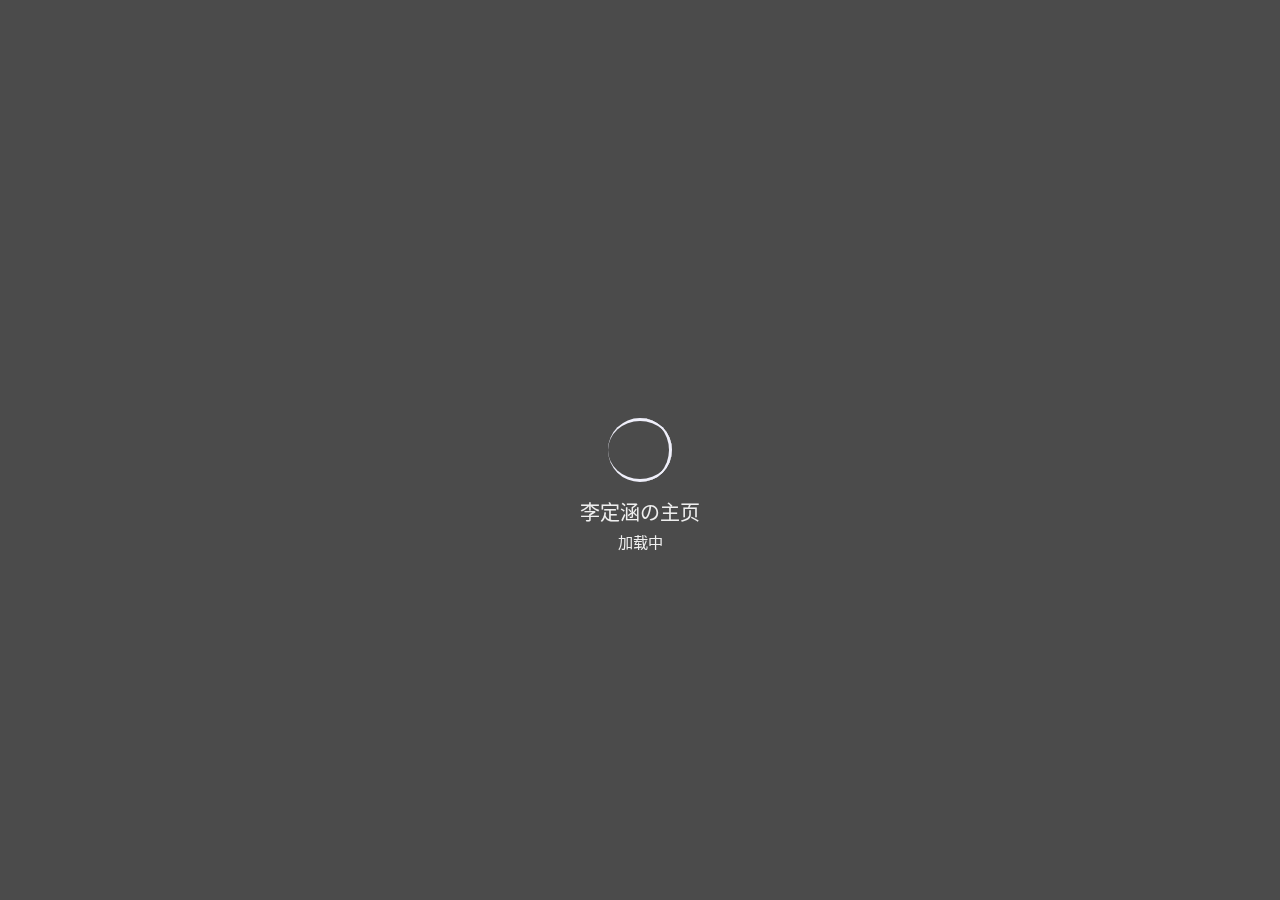
<file: index.html>
<!DOCTYPE html>
<html lang="zh-CN">

<head>
    <!-- 基础信息 -->
    <meta charset="utf-8">
    <meta http-equiv="Access-Control-Allow-Origin" content="*">
    <!-- 强制 HTTPS，若不需要可删除，但可能出现问题 -->
    <meta http-equiv="Content-Security-Policy" content="upgrade-insecure-requests">
    <meta name="renderer" content="webkit" />
    <meta http-equiv="X-UA-Compatible" content="IE=edge,chrome=1" />
    <meta name="force-rendering" content="webkit" />
    <meta name="viewport" content="width=device-width, initial-scale=1">
    <meta name="theme-color" content="#424242" />
    <title>李定涵の主页</title>
    <!-- jQuery -->
    <script src="https://lf9-cdn-tos.bytecdntp.com/cdn/expire-1-y/jquery/3.5.1/jquery.min.js"></script>
    <!-- HarmonyOS Sans -->
    <!-- 本站 CDN 已开启防盗链，非本站域名不可访问，请更改链接为下方内容，否则自定义字体将失效 -->
    <!-- https://s1.hdslb.com/bfs/static/jinkela/long/font/regular.css -->
    <link rel="stylesheet" href="https://cdn.imsyy.top/gh/imsyy/file/font/HarmonyOS_Sans/regular.min.css" />
    <!-- 引入样式 -->
    <link rel="stylesheet" type="text/css"
        href="https://lf9-cdn-tos.bytecdntp.com/cdn/expire-1-y/bootstrap/5.1.0/css/bootstrap.min.css">
    <link rel="stylesheet" type="text/css" href="./css/style.css">
    <link rel="stylesheet" type="text/css" href="./css/mobile.css">
    <link rel="stylesheet" type="text/css" href="./css/loading.css">
    <link rel="stylesheet" type="text/css" href="./css/animation.css">
    <link rel="icon" href="./favicon.ico">
    <link rel="apple-touch-icon" href="./img/icon/apple-touch-icon.png">
    <!-- Izitoast -->
    <link rel="stylesheet" href="https://lf3-cdn-tos.bytecdntp.com/cdn/expire-1-y/izitoast/1.4.0/css/iziToast.min.css">
    <script type="text/javascript"
        src="https://lf26-cdn-tos.bytecdntp.com/cdn/expire-1-y/izitoast/1.4.0/js/iziToast.min.js">
    </script>
    <!-- FontAwesome -->
    <link rel="stylesheet" href="https://cdn.bootcdn.net/ajax/libs/font-awesome/6.1.2/css/all.min.css">
    <!-- Aplayer -->
    <link rel="stylesheet" href="https://lf9-cdn-tos.bytecdntp.com/cdn/expire-1-y/aplayer/1.10.1/APlayer.min.css"
        crossorigin="anonymous" referrerpolicy="no-referrer" />
    <script src="https://lf3-cdn-tos.bytecdntp.com/cdn/expire-1-y/aplayer/1.10.1/APlayer.min.js" crossorigin="anonymous"
        referrerpolicy="no-referrer"></script>
    <!-- <script src="./js/Meting.js" crossorigin="anonymous" referrerpolicy="no-referrer"></script> -->
    <!-- IE Out -->
    <script>
        if ( /*@cc_on!@*/ false || (!!window.MSInputMethodContext && !!document.documentMode)) window.location.href =
            "/upgrade-your-browser/index.html?referrer=" + encodeURIComponent(window.location.href);
    </script>
    <!-- PWA -->
    <link rel="manifest" href="/manifest.json">
    <!-- 51.LA 统计 -->
    <script src="./js/51LA.js"></script>
</head>

<body>
    <!--加载动画-->
    <div id="loading-box">
        <div class="loading-left-bg"></div>
        <div class="loading-right-bg"></div>
        <div class="spinner-box">
            <div class="loader">
                <div class="inner one"></div>
                <div class="inner two"></div>
                <div class="inner three"></div>
            </div>
            <div class="loading-word">
                <p class="loading-title" id="loading-title">李定涵の主页</p>
                <span id="loading-text">加载中</span>
            </div>
        </div>
    </div>
    <section id="section" class="section">
        <!-- 背景图片 -->
        <div class="bg-all">
            <img id="bg" onerror="this.classList.add('error');"></img>
            <div class="cover"></div>
        </div>
        <!-- 鼠标指针 -->
        <div id="g-pointer-1"></div>
        <div id="g-pointer-2"></div>
        <!-- 主体内容 -->
        <main id="main" class="main">
            <div class="container" id="container">
                <div class="row" id="row">
                    <div class="col left">
                        <!--基本信息-->
                        <div class="main-left">
                            <!--Logo-->
                            <div class="main-img">
                                <img id="logo-img" src="./img/icon/logo.png" alt="img">
                                <div class="img-title">
                                    <span class="img-title-big" id="logo-text-1">li</span>
                                    <span class="img-text" id="logo-text-2">dinghan</span>
                                </div>
                            </div>
                            <!--介绍信息-->
                            <div class="message cards" id="switchmore">
                                <div class="des" id="des">
                                    <i class="fa-solid fa-quote-left"></i>
                                    <div class="des-title"><span id="change">Hello&nbsp;World&nbsp;!</span><br /><span
                                            id="change1">欢&nbsp;迎&nbsp;来&nbsp;到&nbsp;我&nbsp;的&nbsp;主&nbsp;页</span></div>
                                    <i class="fa-solid fa-quote-right"></i>
                                </div>
                            </div>
                      <!--社交链接-->
                            <div class="social" id="social">
                                <a  class="link" id="github" style="margin-left: 4px"
                                    target="_blank">
                                    <i class="fa-brands fa-github"></i>
                                </a>
                                <a  class="link"
                                    id="qq" target="_blank">
                                    <i class="fa-brands fa-qq"></i>
                                </a>
                                <a  class="link" id="email">
                                    <i class="fa-solid fa-envelope"></i>
                                </a>
                                <a  class="link" id="introduction">
                                    <i class="fa-solid fa-clipboard"></i>
                                </a>
                                <a id="link-text">通过这里了解我吧</a>
                            </div>
                        </div>
                    </div>      
                    <!--第二屏 Logo-->
                    <div class="logo cards" style="display: none" id="changemore">
                        <a class="logo-text" id="logo-text-small">li-dinghan</a>
                    </div>
                    <div class="col right">
                        <div class="main-right">
                            <!--功能区-->
                            <div class="row rightone" id="rightone">
                                <div class="col hitokotos">
                                    <!--一言-->
                                    <div class="hitokoto cards" id="hitokoto">
                                      
                                        <!--切换音乐结束-->
                                        <div class="hitokoto-all">
                                            <div class="hitokoto-text"><span id="hitokoto_text">每一个人都应该明确自己的方向和位置</span>
                                            </div>
                                            <div class="hitokoto-from">-「&nbsp;<span id="from_text">李定涵</span>&nbsp;」
                                            </div>
                                        </div>
                                    </div>
                                   
                                <div class="col times">
                                    <!--时间-->
                                    <div class="time cards" id="upWeather">
                                        <div class="timeshow" id="time">
                                            2000&nbsp;年&nbsp;0&nbsp;月&nbsp;00&nbsp;日&nbsp;<span
                                                class="weekday">星期一</span><br><span class="time-text">00:00:00</span>
                                        </div>
                                     
                                    </div>
                                </div>
                            </div>
                            <!--分隔线-->
                            <div class="line">
                                <i class="fa-solid fa-link"></i>
                                <span class="line-text">网站列表</span>
                            </div>
                            <!--网站链接-->
                            <div class="link">
                                <!--第一组-->
                                <div class="row">
                                    <div class="col">
                                        <a id="link-url-1" href="https://github.com/li-dinghan7788/" target="_blank">
                                            <div class="link-card cards">
                                                <i id="link-icon-1" class="fa-brands fa-github"></i>
                                                <span class="link-name" id="link-name-1">github</span>
                                            </div>
                                    </div>
                                  
                                <!--第二组-->
                                <div class="row" style="margin-top: 1.5rem;">
                                    <div class="col">
                                        <a id="link-url-4" href="introduction.html" target="_blank">
                                            <div class="link-card cards">
                                                <i id="link-icon-4" class="	fa-solid fa-clipboard"></i>
                                                <span class="link-name" id="link-name-4">简历</span>
                                            </div>
                                        </a>
                                    </div>
                                    <div class="col 2">
                                        <a id="link-url-5" href="http://mail.qq.com/cgi-bin/qm_share?t=qm_mailme&email=ZFZdVlJXV11WXVAkFRVKBwsJ/" target="_blank">
                                            <div class="link-card cards">
                                                <i id="link-icon-5" class="fa-solid fa-envelope"></i>
                                                <span class="link-name" id="link-name-5">邮箱</span>
                                            </div>
                                        </a>
                                    </div>
                                 
                                </div>
                            </div>
                        </div>
                    </div>
                </div>
                <!--展开菜单按钮-->
                <div class="menu" id="switchmenu">
                    <a class="munu-button cards" id="menu">
                        <i class="fa-solid fa-bars"></i>
                    </a>
                </div>
                <!--更多内容-->
                <div class="more" id="more">
                    <!--关闭按钮-->
                    <div class="close fixed-top" id="close">
                        <i class="fa-solid fa-circle-xmark"></i>
                    </div>  
                </div>
                <!--更多页面-->
                <div class="box" id="box" style="display: none">
                    <div class="box-wrapper">
                        <!--关闭按钮-->
                        <div class="closebox fixed-top" id="closemore">
                            <i class="fa-solid fa-circle-xmark"></i>
                        </div>
                        <!--左侧内容-->
                        <div class="box-left">
                            <div class="img-title">
                                <span class="img-title-big" id="logo-title-other">imsyy</span>
                                <span class="img-text" id="logo-title-other-small">.top</span><br />
                                <span class="img-text">&nbsp;v&nbsp;3.3</span>
                                <a href="https://github.com/imsyy/home" target="_blank">
                                    <i class="fa-brands fa-github"></i>
                                </a>
                            </div>
                           
        
                                </div>
                                <!--更新日志-->
                                <div class="accordion-item">
                                    <h2 class="accordion-header" id="headingTwo">
                                        <button class="accordion-button collapsed" type="button"
                                            data-bs-toggle="collapse" data-bs-target="#collapseTwo"
                                            aria-expanded="false" aria-controls="collapseTwo">
                                            更新日志
                                        </button>
                                    </h2>
                                    <div id="collapseTwo" class="accordion-collapse collapse"
                                        aria-labelledby="headingTwo" data-bs-parent="#accordion">
                                        <div class="accordion-body">
                                            <div class="upnote">
                                               
                                                <span class="uptext">
                                                    <i class="fa-solid fa-circle-plus"></i>&nbsp;壁纸支持个性化设置
                                                </span>
                                               
                                                <span class="uptext">
                                                    <i class="fa-solid fa-screwdriver-wrench"></i>&nbsp;时光胶囊显示错误
                                                </span>
                                                <span class="uptext">
                                                    <i class="fa-solid fa-screwdriver-wrench"></i>&nbsp;移动端动画及细节
                                                </span>
                                                <span class="uptext">
                                                    <i class="fa-solid fa-screwdriver-wrench"></i>&nbsp;图标更换为 Font
                                                    Awesome</span>
                                              
                                            </div>
                                        </div>
                                    </div>
                                </div>
                            </div>
                        </div>
                        <!--Aplayer-->
                    
                    </div>
                </div>
            </div>
        </main>
      
    </section>
    <!-- sw.js -->
    <script>
        if ("serviceWorker" in navigator) {
            window.addEventListener("load", function () {
                navigator.serviceWorker.register("sw.js");
            });
        }
    </script>
    <!-- noscript -->
    <noscript>
        <div class="noscript fixed-top">请开启 JavaScript</div>
    </noscript>
    <!-- JS -->
    <script type="text/javascript" src="./js/main.js"></script>
    <script type="text/javascript" src="./js/set.js"></script>
    <script type="text/javascript" src="./js/time.js"></script>
    <script type="text/javascript" src="./js/js.cookie.js"></script>
    <script type="text/javascript"
        src="https://lf9-cdn-tos.bytecdntp.com/cdn/expire-1-y/bootstrap/5.1.0/js/bootstrap.min.js">
    </script>
</body>

</html>
</file>
<file: css/style.css>
/*
作者: imsyy
主页：https://www.imsyy.top/
GitHub：https://github.com/imsyy/home
版权所有，请勿删除
*/

@charset "utf-8";

/* @font-face {
    font-family: "MiSans";
    font-style: normal;
    font-weight: 400;
    font-display: swap;
    src: url('../font/MiSans-Regular.subset.woff2') format('woff2');
} */

@font-face {
    font-family: "Pacifico-Regular";
    src: url('../font/Pacifico-Regular.ttf') format('truetype');
}

@font-face {
    font-family: "UnidreamLED";
    src: url('../font/UnidreamLED.ttf') format('truetype');
}

/*全局样式*/
html,
body {
    width: 100%;
    height: 100%;
    margin: 0;
    padding: 0;
    background-color: #333;
    overflow: hidden;
    font-family: 'HarmonyOS_Regular', sans-serif;
}

*,
a,
p {
    text-decoration: none;
    transition: 0.3s;
    color: #efefef;
    user-select: none;
    cursor: url("data:image/svg+xml,<svg xmlns='http://www.w3.org/2000/svg' viewBox='0 0 8 8' width='10px' height='10px'><circle cx='4' cy='4' r='4' fill='white' /></svg>") 4 4, auto !important;
}


a:hover {
    color: white;
}

.cards {
    transition: 0.5s;
}

.cards:hover {
    transform: scale(1.01);
    transition: 0.5s;
}

.cards:active {
    transform: scale(0.95);
    transition: 0.5s;
}

.noscript {
    z-index: 999999;
    font-size: 0.95rem;
    text-align: center;
    margin: 14px 0px;
}

/*鼠标样式*/
#g-pointer-1 {
    display: none;
}

#g-pointer-2 {
    position: absolute;
    top: 0;
    left: 0;
    width: 18px;
    height: 18px;
    transition: 0.05s linear;
    pointer-events: none;
    background: #ffffff40;
    border-radius: 50%;
    z-index: 9999999;
}

/*背景*/
.bg-all {
    z-index: -1;
    position: absolute;
    top: calc(0px + 0px);
    left: 0;
    width: 100%;
    height: calc(100% - 0px);
    transition: .25s;
}

#bg {
    transform: scale(1.10);
    filter: blur(10px);
    position: fixed;
    left: 0;
    top: 0;
    width: 100%;
    height: 100%;
    object-fit: cover;
    transition: opacity 1s, transform .25s, filter .25s;
    backface-visibility: hidden;
}

img.error {
    display: none;
}

.cover {
    opacity: 0;
    position: fixed;
    left: 0;
    top: 0;
    width: 100%;
    height: 100%;
    background-image: radial-gradient(rgba(0, 0, 0, 0) 0, rgba(0, 0, 0, .5) 100%), radial-gradient(rgba(0, 0, 0, 0) 33%, rgba(0, 0, 0, .3) 166%);
    transition: .25s;
}

/*页面样式*/
section {
    display: block;
    position: fixed;
    width: 100%;
    height: 100%;
    min-height: 600px;
    transform: scale(1.10);
    transition: ease 1.25s;
    opacity: 0;
    filter: blur(10px);
}

main {
    width: 100%;
    height: 100%;
    background: rgb(0 0 0 / 20%);
    display: flex;
    /*align-items: center;*/
}

.container {
    width: 100%;
    display: flex;
    justify-content: space-around;
}

.row {
    align-items: center;
    justify-content: center;
    width: 100%;
    --bs-gutter-x: 0 !important;
}

.col.\32 {
    margin: 0 1.5rem;
}

.main-left {
    /*transform: translateY(240px);*/
    transform: translateY(40px);
}

.row.rightone {
    display: flex;
    align-items: center;
}

/*头像*/
.main-img {
    display: flex;
    align-items: center;
}

.main-img img {
    border-radius: 50%;
    width: 120px;
}

.main-img img:hover {
    transform: rotate(360deg);
}

.img-title {
    width: 100%;
    margin-left: 12px;
    transform: translateY(-8%);
}

.img-title-big {
    font-size: 5rem;
    font-family: 'Pacifico-Regular' !important;
}

span.img-text {
    font-size: 2rem;
    font-family: 'Pacifico-Regular' !important;
}

/*简介*/
.message {
    background: rgb(0 0 0 / 25%);
    backdrop-filter: blur(10px);
    /*margin: 0.5rem;*/
    padding: 1rem;
    border-radius: 6px;
    margin-top: 3.5rem;
    max-width: 460px;
    cursor: pointer;
}

.des {
    display: flex;
    justify-content: space-between;
}

.des-title {
    margin: 1rem 1rem;
    line-height: 2rem;
    margin-right: auto;
}

span#change {
    font-family: 'Pacifico-Regular' !important;
}

.fa-solid.fa-quote-right {
    align-self: flex-end;
}

/*社交链接*/
.social {
    margin-top: 1rem;
    display: flex;
    align-items: center;
    max-width: 460px;
    height: 42px;
}

.link i {
    font-size: 1.45rem;
    margin: 2px 12px;
}

/*
.social .link i:hover {
    font-size: 2.5rem;
}
*/

#link-text {
    display: none;
    flex: 1;
    text-align: right;
    margin-right: 1rem;
}

/*一言*/
.col.hitokotos {
    margin-right: 0.75rem;
}

.hitokoto {
    width: 100%;
    background: rgb(0 0 0 / 25%);
    backdrop-filter: blur(10px);
    padding: 20px;
    border-radius: 6px;
    height: 165px;
    display: flex;
    justify-content: center;
    flex-direction: column;
}

.hitokoto-all {
    margin-top: 10px;
    display: flex;
    flex-direction: column;
}

.hitokoto-text {
    font-size: 1.10rem;
}

#hitokoto_text {
    word-break: break-all;
    text-overflow: ellipsis;
    overflow: hidden;
    display: -webkit-box;
    -webkit-line-clamp: 2;
    -webkit-box-orient: vertical;
}

.hitokoto-from {
    margin-top: 10px;
    font-weight: bold;
    align-self: flex-end;
    font-size: 1.10rem;
}

.open-music {
    display: none;
    align-items: center;
    justify-content: center;
    background: rgb(0 0 0 / 15%);
    padding: 4px 0px;
    font-size: 0.95rem;
    animation: fade;
    -webkit-animation: fade 0.5s;
    -moz-animation: fade 0.5s;
    -o-animation: fade 0.5s;
    -ms-animation: fade 0.5s;
}

.open-music:hover {
    background: rgb(0 0 0 / 30%);
}

/*音乐播放器卡片*/
#music {
    display: none;
}

.music {
    width: 100%;
    background: rgb(0 0 0 / 25%);
    backdrop-filter: blur(10px);
    padding: 20px;
    border-radius: 6px;
    height: 165px;
    display: flex;
    justify-content: center;
    flex-direction: column;
    animation: fade;
    -webkit-animation: fade 0.3s;
    -moz-animation: fade 0.3s;
    -o-animation: fade 0.3s;
    -ms-animation: fade 0.3s;
}

.music-all {
    display: flex;
    flex-direction: column;
    align-items: center;
    justify-content: space-around;
    height: 100%;
}

.music-button {
    display: flex;
    align-items: center;
    margin-bottom: 6px;
}

.music-control {
    display: flex;
    flex-direction: row;
    align-items: center;
    justify-content: space-evenly;
    width: 100%;
}

.music-menu {
    height: 26px;
    display: flex;
    align-items: center;
}

.fa-solid.fa-play,
.fa-solid.fa-pause {
    padding: 4px;
    font-size: 2.25rem;
}

#play {
    width: 50px;
    height: 50px;
    display: flex;
    justify-content: center;
    align-items: center;
    border-radius: 6px;
    padding: 6px 10px;
}

#play:hover {
    background: rgb(255 255 255 / 20%);
}

#last,
#next {
    font-size: 1.75rem;
    border-radius: 6px;
    padding: 6px 10px;
}

#last:hover,
#next:hover {
    background: rgb(255 255 255 / 20%);
}

#play:active,
#last:active,
#next:active {
    transform: scale(0.95);
}

.music-text {
    margin-top: 6px;
    font-size: 1.10rem;
    text-overflow: ellipsis;
    max-width: 220px;
    overflow-x: hidden;
    white-space: nowrap;
    animation: fade;
    -webkit-animation: fade 0.5s;
    -moz-animation: fade 0.5s;
    -o-animation: fade 0.5s;
    -ms-animation: fade 0.5s;
}

#music-open,
#music-close {
    background: rgb(255 255 255 / 15%);
    padding: 2px 8px;
    border-radius: 6px;
    margin: 0px 6px;
    text-overflow: ellipsis;
    overflow-x: hidden;
    white-space: nowrap;
}

#music-open:hover,
#music-close:hover {
    background: rgb(255 255 255 / 30%);
}

.music-volume {
    margin-top: 6px;
    display: flex;
    align-items: center;
    flex-direction: row;
    animation: fade;
    -webkit-animation: fade 0.5s;
    -moz-animation: fade 0.5s;
    -o-animation: fade 0.5s;
    -ms-animation: fade 0.5s;
}

#volume-ico {
    padding-top: 2px;
    margin-right: 10px;
}

.music-volume i {
    font-size: 1.25rem;
}

input[type=range] {
    -webkit-appearance: none;
    width: 100%;
    border-radius: 10px;
    height: 8px;
    background: rgb(255 255 255 / 15%);
}

input[type=range]::-webkit-slider-thumb,
input[type=range]::-moz-range-thumb {
    -webkit-appearance: none;
}

input[type=range]::-webkit-slider-runnable-track,
input[type=range]::-moz-range-track {
    height: 15px;
    border-radius: 10px;
}

input[type=range]:focus {
    outline: none;
}

input[type=range]::-webkit-slider-thumb {
    -webkit-appearance: none;
    height: 15px;
    width: 15px;
    background: #ffffff;
    border-radius: 50%;
}

/*时间卡片*/
.col.times {
    margin-left: 0.75rem;
}

.time {
    width: 100%;
    background: rgb(0 0 0 / 25%);
    backdrop-filter: blur(10px);
    padding: 20px;
    border-radius: 6px;
    text-align: center;
    display: flex;
    flex-direction: column;
    height: 165px;
    font-size: 1.10rem;
}

span.time-text {
    font-size: 3.25rem;
    letter-spacing: 2px;
    font-family: 'UnidreamLED' !important;
}

.weather {
    display: flex;
    flex-direction: row;
    justify-content: center;
}

/*分割线*/
.line {
    margin: 1rem 0.25rem;
    margin-top: 2rem;
    font-size: 1.10rem;
    display: flex;
    align-items: center;
}

span.line-text {
    font-size: 1.2rem;
    margin: 0px 6px;
}

i.iconfont.icon-link {
    font-size: 1.2rem;
}

/*链接卡片*/
.link-card {
    height: 100px;
    width: 100%;
    border-radius: 6px;
    background: rgb(0 0 0 / 25%);
    backdrop-filter: blur(10px);
    display: flex;
    align-items: center;
    flex-direction: row;
    justify-content: center;
}

.link-card i {
    margin-left: 0px;
    font-size: 1.65rem;
}

.link-card:hover {
    background: rgb(0 0 0 / 40%);
    transition: 0.5s;
}

span.link-name {
    font-size: 1.1rem;
}

.link-card:hover span.link-name {
    font-size: 1.15rem;
    transition: 0.1s;
}

i.iconfont.icon-a-daohangzhiyindingwei-05,
i.iconfont.icon-z_shangpinheji {
    font-size: 2rem;
}

/*更多页面*/
.more {
    display: none !important;
    width: 46%;
    z-index: 999;
    position: fixed;
    height: 82%;
    right: 4%;
    background: rgb(0 0 0 / 25%);
    backdrop-filter: blur(10px);
    top: 7%;
    border-radius: 6px;
    padding: 30px;
}

.mores .more {
    display: flex !important;
    justify-content: space-evenly;
    flex-direction: column;
    align-items: center;
    animation: fade;
    -webkit-animation: fade 0.3s;
    -moz-animation: fade 0.3s;
    -o-animation: fade 0.3s;
    -ms-animation: fade 0.3s;
}

.mores .col.right {
    display: none;
}

/*关闭按钮*/

.close {
    display: none;
    left: auto;
    top: 4px;
    right: 8px;
    font-size: 1.45rem;
}

.close:hover {
    transform: scale(1.2);
}

/*时间胶囊*/
.progress {
    width: 100%;
    height: 20px;
    align-items: center;
    background: rgb(0 0 0 / 0%) !important;
    backdrop-filter: blur(5px);
}

.progress-bar {
    font-family: 'UnidreamLED' !important;
    background-color: #efefef !important;
    color: rgb(86 77 89) !important;
    font-size: 0.95rem;
    height: 20px;
}

.date {
    width: 100%;
}

.date-text {
    margin: 1rem 0rem 0.5rem 0rem;
}

/*其他链接*/

.mores .link-card {
    height: 48px !important;
}

/*更多页面*/
.box-left {
    flex: 0 44%;
    min-width: 400px;
}

.box {
    position: fixed;
    left: 0;
    right: 0;
    top: 0;
    bottom: 0;
    z-index: 1996;
    background-color: rgba(0, 0, 0, .5);
    backdrop-filter: blur(20px);
    animation: fade 0.3s;
}

.box-wrapper {
    position: absolute;
    top: 50%;
    left: 50%;
    -webkit-transform: translate(-50%, -50%);
    transform: translate(-50%, -50%);
    z-index: 1997;
    width: 80%;
    height: 80%;
    background: rgb(255 255 255 / 40%);
    border-radius: 6px;
    -webkit-animation: fade .3s;
    animation: fade .3s;
    padding: 40px;
    display: flex;
    flex-direction: row;
    justify-content: space-between;
}

#accordion {
    min-width: 360px;
    margin-right: 40px;
    margin-top: 20px;
    margin-left: 14px;
    border-radius: 8px;
    box-shadow: 0 2px 2px 0 rgb(0 0 0 / 7%), 0 1px 5px 0 rgb(0 0 0 / 10%);
}

.accordion-item {
    background-color: transparent !important;
    border: none !important;
}

.accordion-item:first-of-type .accordion-button {
    border-radius: 8px;
}

.accordion-button {
    color: white !important;
    background-color: transparent;
    transition: 0.3s;

}

.accordion-button:focus {
    border-color: #ffffff26 !important;
    outline: none !important;
    box-shadow: none !important;
    border-radius: 8px;
    transition: 0.3s;
}

.accordion-button:not(.collapsed) {
    background-color: #ffffff26;
    border-bottom-left-radius: 0px !important;
    border-bottom-right-radius: 0px !important;
    font-weight: bold;
    transition: 0.3s;
}

.accordion-button::after {
    border-radius: 8px;
    background-image: none !important;
}

.accordion-body {
    padding: 1rem 0rem !important;
    background-color: #ffffff10;
}

.closebox {
    left: auto;
    top: 10px;
    right: 16px;
    font-size: 1.5rem;
}

.closebox:hover {
    transform: scale(1.2);
}

i.iconfont.icon-close,
i.iconfont.icon-github1 {
    font-size: 1.45rem;
}

/*个性设置*/
.set {
    display: flex;
    flex-direction: column;
    padding: 0rem 1.5rem;
}

.btn-group,
.btn-group-vertical {
    margin-top: 10px;
}

.btn-outline-primary {
    color: #eeeeee !important;
    border-color: #ffffff26 !important;
}

.btn-outline-primary:hover {
    background-color: #ffffff26 !important;
    border-color: #eeeeee !important;
}

.btn-check:focus+.btn,
.btn:focus {
    box-shadow: none !important;
}

.btn-check:active+.btn-outline-primary,
.btn-check:checked+.btn-outline-primary,
.btn-outline-primary.active,
.btn-outline-primary.dropdown-toggle.show,
.btn-outline-primary:active {
    background-color: #ffffff26 !important;
    border-color: #eeeeee !important;
}

#wallpaper {
    display: flex;
    align-items: center;
    justify-content: flex-start;
    flex-wrap: wrap;
}

.form-radio {
    flex: 1 1 0%;
    width: 31.3%;
    min-width: 31.3%;
    max-width: 31.3%;
    text-align: center;
    margin: 1%;
}

input[type="radio"]+label {
    padding: 6px 10px;
    background: #ffffff26;
    border-radius: 8px;
    transition: 0.3s;
    border: 2px solid transparent;
    width: 100%;
}

input[type="radio"]:checked+label {
    background: #ffffff06;
    border: 2px solid #eeeeee;
}

/*更新日志*/
.upnote {
    display: flex;
    flex-direction: column;
    padding: 0rem 1.5rem;
    height: 156px;
    overflow-y: auto;
}

.uptext {
    line-height: 32px;
}

/*Aplayer*/
.box-right {
    flex: 0 54%;
    max-width: 54%;
    display: flex;
    flex-direction: row;
    justify-content: center;
    align-items: center;
}

.aplayer {
    background: transparent !important;
    width: 100%;
    border-radius: 6px !important;
    margin-right: 18px;
    font-family: 'HarmonyOS_Regular', sans-serif !important;
}

.aplayer.aplayer-withlrc .aplayer-pic {
    display: none;
}

.aplayer.aplayer-withlrc .aplayer-info {
    margin-left: 0px !important;
}

.aplayer.aplayer-withlrc .aplayer-info {
    background-color: #ffffff26;
    border-radius: 6px;
}

/*歌曲名称*/
.aplayer .aplayer-info .aplayer-music .aplayer-title {
    font-size: 16px !important;
}

/*音乐列表*/
.aplayer.aplayer-withlist .aplayer-list {
    margin-top: 6px;
}

.aplayer .aplayer-list ol li.aplayer-list-light {
    background: #ffffff26 !important;
    border-radius: 6px !important;
}

.aplayer .aplayer-list ol li:hover {
    background: #ffffff26 !important;
    border-radius: 6px !important;
}

.aplayer .aplayer-list ol li {
    border-top: 1px solid transparent !important;
}

.aplayer.aplayer-withlist .aplayer-info {
    border-bottom: 1px solid transparent !important;
}

.aplayer-list-cur {
    background-color: #eeeeee !important;
}

/*控制面板 - Bug*/
.aplayer .aplayer-info .aplayer-controller {
    display: none !important;
}

/*歌词间距*/
.aplayer .aplayer-lrc {
    margin: 4px 0 0px !important;
    height: 34px !important;
}

.aplayer .aplayer-lrc {
    text-align: left !important;
    margin-left: 5px !important;
}

/*歌词大小*/
.aplayer .aplayer-lrc p.aplayer-lrc-current {
    font-size: 14.5px !important;
}

/*全局字体颜色*/
.aplayer .aplayer-info .aplayer-music .aplayer-title,
.aplayer .aplayer-info .aplayer-music .aplayer-author,
.aplayer .aplayer-lrc p,
span.aplayer-list-title,
span.aplayer-list-author,
span.aplayer-list-index {
    color: white !important;
}

/*全局背景*/
.aplayer .aplayer-lrc:after,
.aplayer .aplayer-lrc:before {
    background: transparent !important;
}

/*Aplayer结束*/

/*移动端页面切换按钮*/
i.iconfont.icon-bars,
i.iconfont.icon-times {
    font-size: 1.25rem;
}

/*页脚样式*/
footer {
    text-align: center;
    height: 46px;
    backdrop-filter: blur(10px);
    background: rgb(0 0 0 / 25%);
}

.power {
    line-height: 46px;
    color: #eeeeee;
    animation: fade;
    -webkit-animation: fade 0.75s;
    -moz-animation: fade 0.75s;
    -o-animation: fade 0.75s;
    -ms-animation: fade 0.75s;
}

/*播放音乐时底栏歌词*/
#lrc {
    display: none;
    line-height: 46px;
    color: #eeeeee;
    animation: fade;
    -webkit-animation: fade 0.75s;
    -moz-animation: fade 0.75s;
    -o-animation: fade 0.75s;
    -ms-animation: fade 0.75s;
}

.lrc-show {
    display: flex;
    justify-content: center;
    align-items: center;
}

/*弹窗样式*/
.iziToast {
    backdrop-filter: blur(10px) !important;
}

.iziToast>.iziToast-body .iziToast-title {
    font-size: 16px !important;
}

.iziToast-body .iziToast-message {
    line-height: 18px !important;
}

.iziToast>.iziToast-body .iziToast-message {
    margin: 6px 0px 4px 0px !important;
}

.iziToast:after {
    box-shadow: none !important;
}

.iziToast>.iziToast-body .iziToast-texts {
    margin: 6px 6px !important;
    display: flex !important;
    align-items: center;
}

.iziToast>.iziToast-body i {
    margin-left: 6px;
    margin-top: 10px;
}

.iziToast-message {
    word-break: break-all !important;
}

.iziToast>.iziToast-close {
    background: url(https://cdn.jsdelivr.net/gh/imsyy/file/pic/close.png) no-repeat 50% 50% !important;
    background-size: 8px !important;
}

/*滚动条样式*/
::-webkit-scrollbar {
    width: 6px;
    height: 6px;
    background-color: transparent;
}

::-webkit-scrollbar-thumb {
    border-radius: 10px;
    background-color: #eeeeee;
}
</file>
<file: css/mobile.css>
@charset "utf-8";

/*小于1400px时*/
@media (max-width: 1400px) {}

/*小于1200px时*/
@media (max-width: 1200px) {

    /*总布局*/
    .container,
    .container-lg,
    .container-md,
    .container-sm {
        max-width: 1000px !important;
    }

    .weekday {
        display: none;
    }

    /*音乐播放器*/
    .music-text {
        max-width: 170px !important;
    }
}

/*小于992px时*/
@media (max-width: 992px) {

    /*总布局*/
    .container,
    .container-lg,
    .container-md,
    .container-sm {
        max-width: 900px !important;
    }

    .col.left {
        margin-right: 0.75rem;
    }

    .col.right {
        margin-left: 0.75rem;
    }

    /*一言*/
    .col.hitokotos {
        display: none;
    }

    /*时间卡片*/
    .col.times {
        margin-left: 0rem;
    }

    /*日期显示*/
    .weekday {
        display: inline;
    }

    /*标题文字*/
    .main-img img {
        width: 110px;
    }

    span.img-title {
        font-size: 4.75rem;
    }

    span.img-text {
        font-size: 1.75rem;
    }

    /*链接卡片文字*/
    span.link-name {
        display: none !important;
    }

    .link-card i {
        margin-left: 10px !important;
        margin-right: 10px !important;
    }
}

/*小于840px时*/
@media (max-width: 840px) {


    /*社交链接*/
    .social {
        max-width: 100%;
        justify-content: center;
    }

    #link-text {
        display: none !important;
    }

    .link i {
        margin: 0px 20px;
    }
}

/*小于789px时*/
@media (max-width: 789px) {

    /*标题文字*/
    span.img-text {
        display: none;
    }
}

/*小于768px时*/
@media (max-width: 768px) {

    /*标题文字*/
    .main-img img {
        width: 100px;
    }

    span.img-title {
        font-size: 4.5rem;
    }
}

/*小于720px时*/
@media (max-width: 720px) {

    /*左侧栏高度*/
    .main-left {
        transform: translateY(20px);
    }

    /*左侧栏边距*/
    .col.left {
        margin-right: 0rem;
    }

    /*右侧栏隐藏*/
    .col.right {
        display: none;
    }

    /*右侧栏边距*/
    .col.right {
        margin-left: 0rem;
    }

    /*标题文字*/
    span.img-text {
        display: inline;
    }

    /*简介*/
    .message {
        max-width: 100%;
        pointer-events: none;
    }

    /*
    .des {
        justify-content: space-between;
    }
    */

    /*链接卡片*/
    .link-card {
        height: 80px !important;
        align-items: center !important;
        flex-direction: column !important;
        justify-content: center !important;
    }

    .link-card i {
        font-size: 1.25rem;
        margin: 4px 0px;
    }

    i.iconfont.icon-a-daohangzhiyindingwei-05,
    i.iconfont.icon-z_shangpinheji {
        font-size: 1.65rem;
    }

    span.link-name {
        display: block !important;
        font-size: 0.85rem;
    }

    .link-card:hover span.link-name {
        font-size: 0.95rem;
    }

    span.line-text,
    i.iconfont.icon-link {
        font-size: 1.05rem;
    }

    /*菜单栏按钮*/
    .menu {
        display: flex;
        justify-content: center;
        position: fixed;
        top: 84%;
    }

    .munu-button {
        padding: 5px 20px;
        background: rgb(0 0 0 / 20%);
        backdrop-filter: blur(10px);
        border-radius: 6px;
        font-size: 1.25rem;
        transition: 0.5s;
        width: 60px;
        display: flex;
        justify-content: center;
        align-items: center;
        height: 40px;
    }

    /*页脚文字*/
    footer {
        font-size: 0.85rem;
    }

    /*一言*/
    .col.hitokotos {
        margin-right: 0rem;
    }

    .hitokoto-text,
    .hitokoto-from {
        font-size: 1.05rem;
    }

    /*音乐播放器*/
    .music-text {
        max-width: 100% !important;
    }

    #music-name {
        font-size: 1.05rem;
    }

    #music-open {
        display: none;
    }

    /*隐藏鼠标样式*/
    #cursor {
        background: transparent !important;
    }

}

/*小于512px时*/
@media (max-width: 512px) {
    #made {
        display: none;
    }
}

/*小于390px时*/
@media (max-width: 390px) {
    .main-img img {
        display: none;
    }

    #beian {
        display: none;
    }
}

/* 大于568px时 */
@media (min-width: 568px) {
    .iziToast {
        border-radius: 30px !important;
    }
}


/* 大于720px时 */
@media (min-width: 720px) {
    .menu {
        display: none !important;
    }
}

/* 大于992px时 */
@media (min-width: 992px) {

    /*时钟显示*/
    span#win_text,
    span#win_speed {
        display: none;
    }
}

/* 大于1400px时 */
@media (min-width: 1400px) {

    /*时钟显示*/
    span#win_text,
    span#win_speed {
        display: inline !important;
    }
}


/*
菜单按钮
*/
.menus .col.left {
    display: none;
}

.menus .col.right {
    display: block !important;
    transition: 0.5s;
    padding: 0rem 0.75rem;
}

/*功能区调整*/
.menus .col.hitokotos {
    display: block;
}

.menus .col.times {
    display: none;
}

/*边界布局*/
.menus .row {
    --bs-gutter-x: 0rem;
}

.menus .col.\32 {
    margin: 0 0.75rem;
}

.menus .logo {
    display: inline !important;
    text-align: center;
    position: fixed;
    top: 8%;
    font-size: 1.75rem;
}

/*第二屏logo*/
.logo-text {
    font-family: 'Pacifico-Regular' !important;
}

/*切换动画*/
/*
.hitokoto,
.time,
.link-card,
.message {
    animation: fade-in;
    -webkit-animation: fade-in 0.5s;
    -moz-animation: fade-in 0.5s;
    -o-animation: fade-in 0.5s;
    -ms-animation: fade-in 0.5s;
}
*/
.logo,
.line,
.main-img,
.social,
.close,
.hitokoto,
.time,
.link-card,
.message,
#link-text {
    animation: fade 0.5;
    -webkit-animation: fade 0.5s;
    -moz-animation: fade 0.5s;
    -o-animation: fade 0.5s;
    -ms-animation: fade 0.5s;
}

/*
移动端功能区切换
*/
.mobile .col.hitokotos {
    display: none;
}

.mobile .col.times {
    display: block;
}
</file>
<file: css/loading.css>
#loading-box .loading-left-bg,
#loading-box .loading-right-bg {
    position: fixed;
    z-index: 999998;
    width: 50%;
    height: 100%;
    background-color: rgb(81 81 81 / 80%);
    transition: all 0.7s cubic-bezier(0.42, 0, 0, 1.01);
    backdrop-filter: blur(10px);
}

#loading-box .loading-right-bg {
    right: 0;
}

#loading-box>.spinner-box {
    position: fixed;
    z-index: 999999;
    display: flex;
    justify-content: center;
    align-items: center;
    width: 100%;
    height: 100vh;
}

#loading-box .spinner-box .loading-word {
    position: absolute;
    color: #ffffff;
    font-size: 0.95rem;
    transform: translateY(64px);
    text-align: center;
}

p.loading-title {
    font-size: 1.25rem;
    margin: 20px 10px 4px 10px;
}

#loading-box .spinner-box .configure-core {
    width: 100%;
    height: 100%;
    background-color: #37474f;
}

div.loaded div.loading-left-bg {
    transform: translate(-100%, 0);
}

div.loaded div.loading-right-bg {
    transform: translate(100%, 0);
}

div.loaded div.spinner-box {
    display: none !important;
}

.loader {
    position: absolute;
    top: calc(50% - 32px);
    left: calc(50% - 32px);
    width: 64px;
    height: 64px;
    border-radius: 50%;
    perspective: 800px;
    transition: all 0.7s cubic-bezier(0.42, 0, 0, 1.01);
}

.inner {
    position: absolute;
    box-sizing: border-box;
    width: 100%;
    height: 100%;
    border-radius: 50%;
}

.inner.one {
    left: 0%;
    top: 0%;
    animation: rotate-one 1s linear infinite;
    border-bottom: 3px solid #EFEFFA;
}

.inner.two {
    right: 0%;
    top: 0%;
    animation: rotate-two 1s linear infinite;
    border-right: 3px solid #EFEFFA;
}

.inner.three {
    right: 0%;
    bottom: 0%;
    animation: rotate-three 1s linear infinite;
    border-top: 3px solid #EFEFFA;
}

@keyframes rotate-one {
    0% {
        transform: rotateX(35deg) rotateY(-45deg) rotateZ(0deg);
    }

    100% {
        transform: rotateX(35deg) rotateY(-45deg) rotateZ(360deg);
    }
}

@keyframes rotate-two {
    0% {
        transform: rotateX(50deg) rotateY(10deg) rotateZ(0deg);
    }

    100% {
        transform: rotateX(50deg) rotateY(10deg) rotateZ(360deg);
    }
}

@keyframes rotate-three {
    0% {
        transform: rotateX(35deg) rotateY(55deg) rotateZ(0deg);
    }

    100% {
        transform: rotateX(35deg) rotateY(55deg) rotateZ(360deg);
    }
}
</file>
<file: css/animation.css>
/*模糊渐入动画*/
@keyframes fade-in {
    0% {
        opacity: 0;
        backdrop-filter: blur(0px);
    }

    100% {
        opacity: 1;
        backdrop-filter: blur(10px);
    }
}

@-webkit-keyframes fade-in {
    0% {
        opacity: 0;
        backdrop-filter: blur(0px);
    }

    100% {
        opacity: 1;
        backdrop-filter: blur(10px);
    }
}

@-moz-keyframes fade-in {
    0% {
        opacity: 0;
        backdrop-filter: blur(0px);
    }

    100% {
        opacity: 1;
        backdrop-filter: blur(10px);
    }
}

@-o-keyframes fade-in {
    0% {
        opacity: 0;
        backdrop-filter: blur(0px);
    }

    100% {
        opacity: 1;
        backdrop-filter: blur(10px);
    }
}

/*渐入动画*/
@keyframes fade {
    0% {
        opacity: 0;
    }

    100% {
        opacity: 1;
    }
}

@-webkit-keyframes fade {
    0% {
        opacity: 0;
    }

    100% {
        opacity: 1;
    }
}

@-moz-keyframes fade {
    0% {
        opacity: 0;
    }

    100% {
        opacity: 1;
    }
}

@-o-keyframes fade {
    0% {
        opacity: 0;
    }

    100% {
        opacity: 1;
    }
}
</file>
